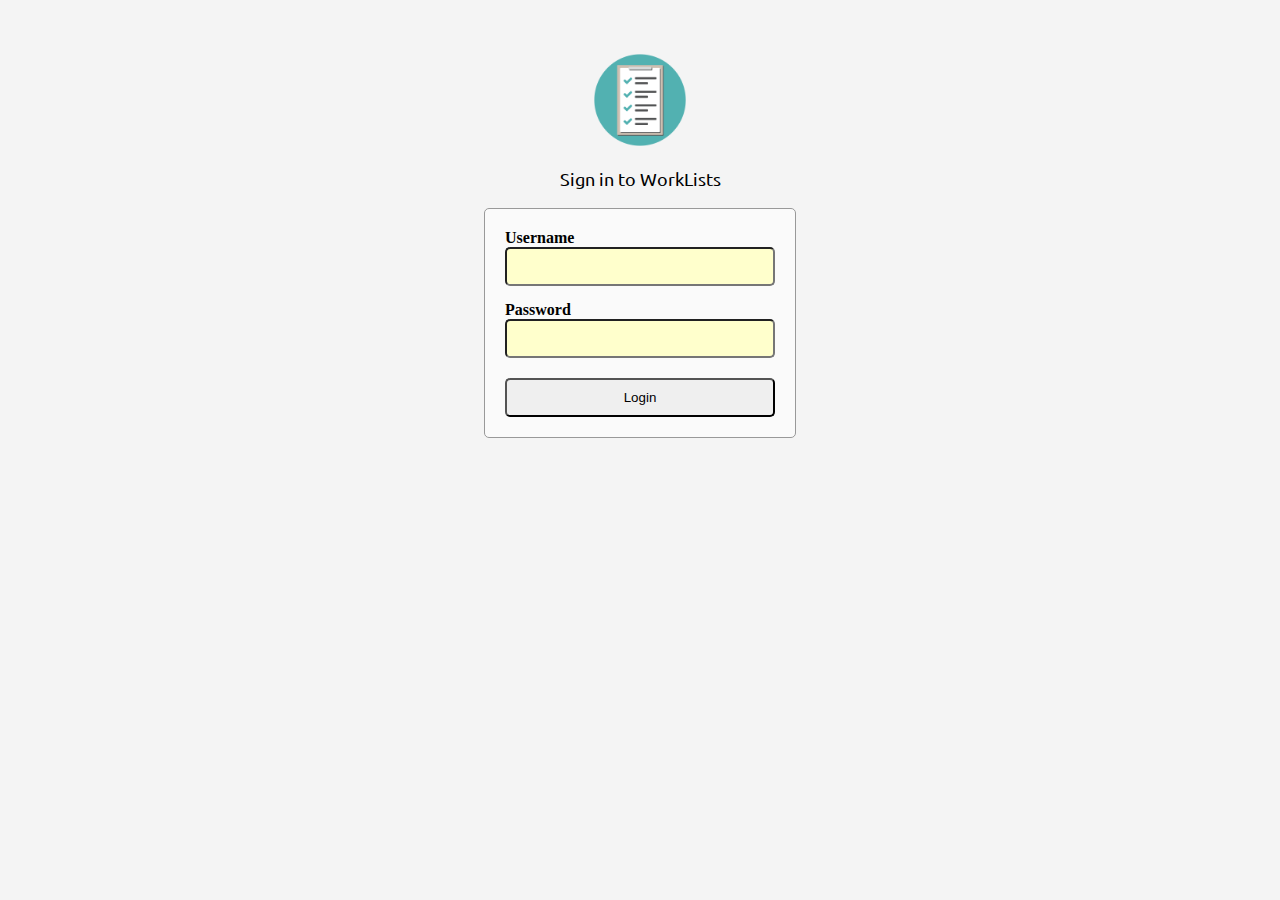
<file: a/index.html>
<html>
<head>
  <link rel="stylesheet" href="https://fonts.googleapis.com/css?family=Ubuntu">
  <style>
    .noselect {
      -webkit-touch-callout: none; /* iOS Safari */
        -webkit-user-select: none; /* Safari */
         -khtml-user-select: none; /* Konqueror HTML */
           -moz-user-select: none; /* Firefox */
            -ms-user-select: none; /* Internet Explorer/Edge */
                user-select: none; /* Non-prefixed version, currently
                                      supported by Chrome and Opera */
    }
    body{
      background-color: #f4f4f4;
    }
    .logo{
      min-width: 20px;
      min-height: 20px;
      width: 100px;
      height: 100px;
      margin-left: auto;
      margin-right: auto;
      margin-top: 50px;
      display: block;
    }
    .signin_title{
      font-family: Ubuntu;
      font-size: 2vh;
      text-align: center;
      margin-top: 2vh;
    }
    .box_login{
      background-color: #fafafa;
      border-style: solid;
      border-width: 1px;
      border-color: #999999;
      border-radius: 5px;
      width: 30vh;
      margin-top: 2vh;
      display: block;
      padding: 20px;
      margin-left: auto;
      margin-right: auto;
      font-weight: bold;
    }
    .text_box_spacing{
      margin-top: 15px;
    }
    .input_login{
      border-radius: 5px;
      width: 100%;
      background-color: #ffffcc;
      padding: 10px;
    }
    .button_login{
      margin-left: auto;
      margin-right: auto;
      margin-top: 20px;
      display: block;
      width: 100%;
      padding: 10px;
      border-radius: 5px;
    }


  </style>
</head>
<body>
<script src="https://cdnjs.cloudflare.com/ajax/libs/jquery/2.2.4/jquery.min.js"></script>

  <div class="lds-default"><div></div><div></div><div></div><div></div><div></div><div></div><div></div><div></div><div></div><div></div><div></div><div></div></div>

<script id='login' type="text/template">
  <img class='logo noselect' src="logo.png" >
  <div class='signin_title noselect'>Sign in to WorkLists</div>
  <div class='box_login'>
    <div>Username </div>
    <input class='input_login' type="text" name="username">
    <div class='text_box_spacing'>Password</div>
    <input class='input_login' type="password" name="password">
    <button class='button_login noselect' type="button">Login</button>
  </div>
</script>
<script id='content' type="text/template">
  <div>
    CONTENT
  </div>
</script>
<script>
  a = document.createElement('div')
  a.id = 'login_id'
  console.log(document.getElementById('login'))
  a.innerHTML = document.getElementById('login').innerHTML
  document.body.appendChild(a)

  b = document.createElement('div')
  b.id = 'content_id'
  console.log(document.getElementById('content'))
  b.innerHTML = document.getElementById('content').innerHTML
</script>
</body>
</html>
</file>
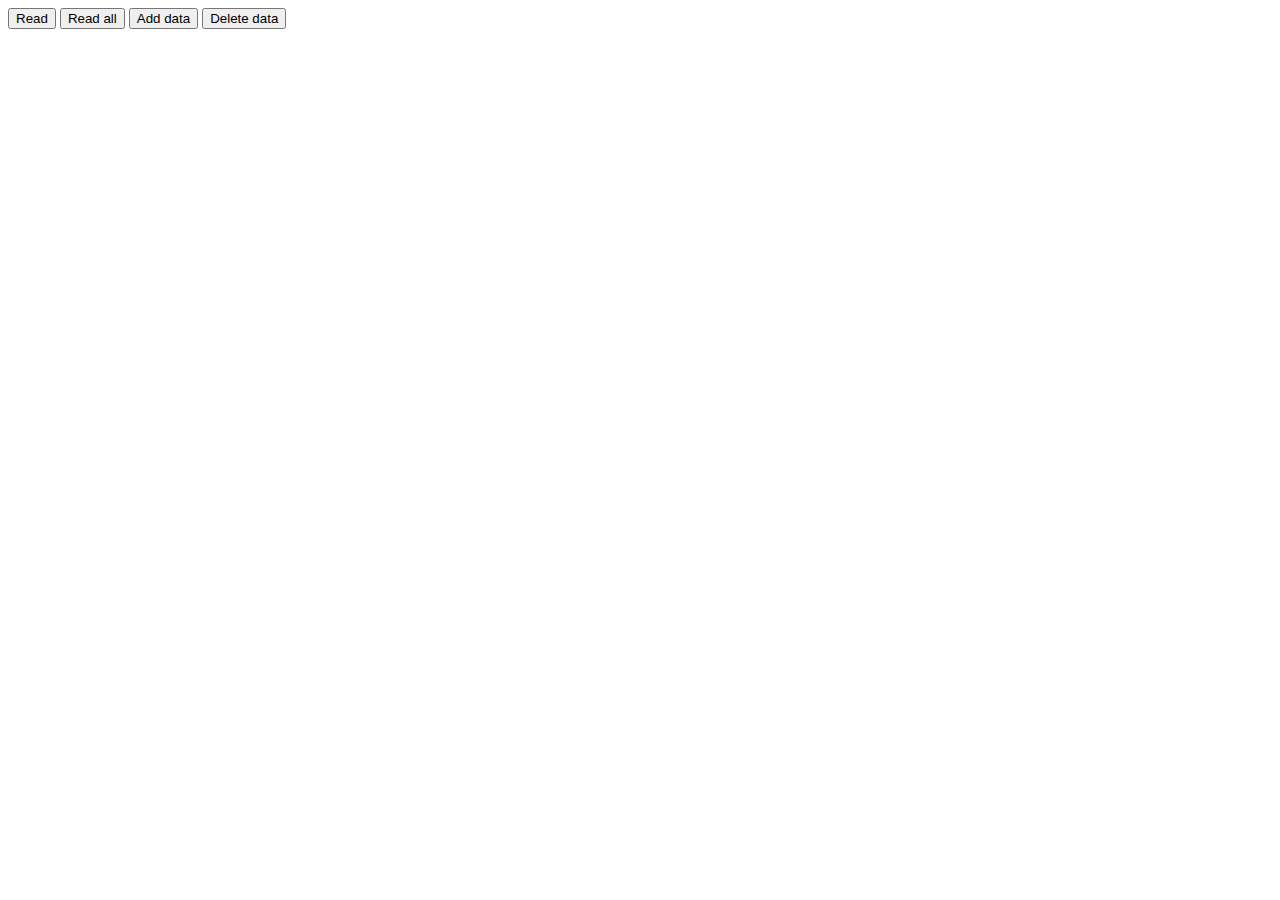
<file: adfa/index.html>
<html>
   <head>
      <meta http-equiv = "Content-Type" content = "text/html; charset = utf-8" />
      <script type = "text/javascript">

         //prefixes of implementation that we want to test
         window.indexedDB = window.indexedDB || window.mozIndexedDB ||
         window.webkitIndexedDB || window.msIndexedDB;

         //prefixes of window.IDB objects
         window.IDBTransaction = window.IDBTransaction ||
         window.webkitIDBTransaction || window.msIDBTransaction;
         window.IDBKeyRange = window.IDBKeyRange || window.webkitIDBKeyRange ||
         window.msIDBKeyRange

         if (!window.indexedDB) {
            window.alert("Your browser doesn't support a stable version of IndexedDB.")
         }

         const employeeData = [
            { id: "00-01", name: "gopal", age: 35, email: "gopal@tutorialspoint.com" },
            { id: "00-02", name: "prasad", age: 32, email: "prasad@tutorialspoint.com" }
         ];
         var db;
         var request = window.indexedDB.open("newDatabase", 1);

         request.onerror = function(event) {
            console.log("error: ");
         };

         request.onsuccess = function(event) {
            db = request.result;
            console.log("success: "+ db);
         };

         request.onupgradeneeded = function(event) {
            var db = event.target.result;
            var objectStore = db.createObjectStore("employee", {keyPath: "id"});

            for (var i in employeeData) {
               objectStore.add(employeeData[i]);
            }
         }

         function read() {
            var transaction = db.transaction(["employee"]);
            var objectStore = transaction.objectStore("employee");
            var request = objectStore.get("00-03");

            request.onerror = function(event) {
               alert("Unable to retrieve daa from database!");
            };

            request.onsuccess = function(event) {
               // Do something with the request.result!
               if(request.result) {
                  //alert("Name: " + request.result.name + ",Age: " + request.result.age + ", Email: " + request.result.email);
               } else {
                  //alert("Kenny couldn't be found in your database!");
               }
            };
         }

         function readAll() {
            var objectStore = db.transaction("employee").objectStore("employee");

            objectStore.openCursor().onsuccess = function(event) {
               var cursor = event.target.result;

               if (cursor) {
                  //alert("Name for id " + cursor.key + " is " + cursor.value.name + ",Age: " + cursor.value.age + ", Email: " + cursor.value.email);
                  console.log(cursor.key + cursor.value.name)
                  cursor.continue();
               } else {
                  //alert("No more entries!");
               }
            };
         }

         function add() {
            var request = db.transaction(["employee"], "readwrite")
            .objectStore("employee")
            .add({ id: "00-03", name: "Kenny", age: 19, email: "kenny@planet.org" });

            request.onsuccess = function(event) {
               //alert("Kenny has been added to your database.");
            };

            request.onerror = function(event) {
               //alert("Unable to add data\r\nKenny is aready exist in your database! ");
            }
         }

         function remove() {
            var request = db.transaction(["employee"], "readwrite")
            .objectStore("employee")
            .delete("00-03");

            request.onsuccess = function(event) {
               alert("Kenny's entry has been removed from your database.");
            };
         }
      </script>

   </head>
   <body>
      <button onclick = "read()">Read </button>
      <button onclick = "readAll()">Read all </button>
      <button onclick = "add()">Add data </button>
      <button onclick = "remove()">Delete data </button>
   </body>
</html>
</file>
